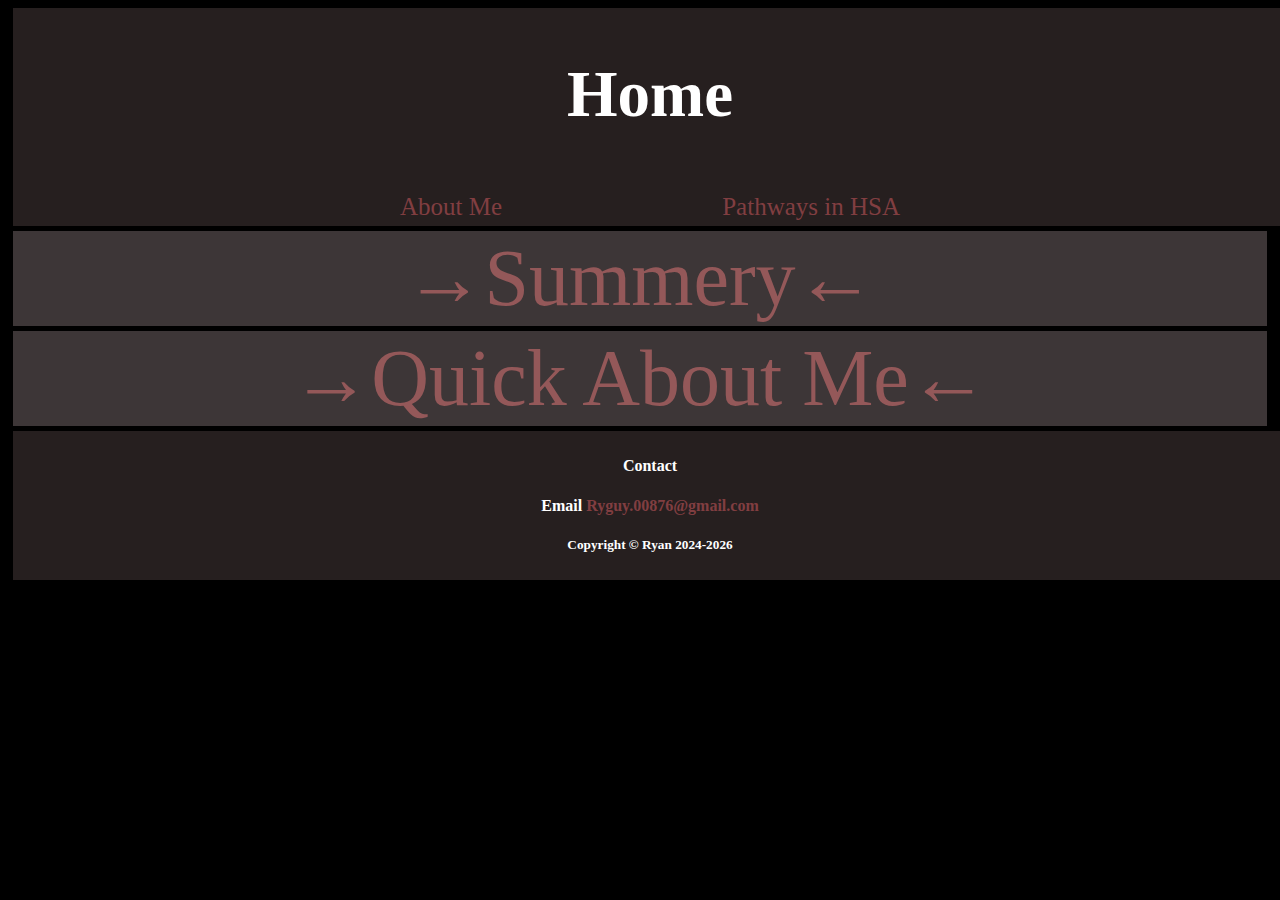
<file: index.html>
<!DOCTYPE html>
<html>
    <head>
        <title>DevLanunch Home</title>
        <link rel="stylesheet" href="DevLanuch.css">
    </head>
    <body>
        <header>
            <h1 class="title" style="text-align: center;">Home</h1>
            <br>
                <nav>
                <a class="left" href="about.html">About Me</a>
                <a class="right" href="path.html">Pathways in HSA</a>
                </nav>
        </header>
            <section class="firstsec">
            <details>
                <summary>→Summery←</summary>
                <p>This is a website for the class I have in my Junior year of highschool for the class Visual Programming. This website will include information about myself and the pathways I am taking in the highschool I am attending which will be excluded for safety reasons. If there are any mistakes or things you think I should add please let me know <a href="ryguy.00876@gmail.com">Ryguy.00876@gmail.com</a>, or if you have any advice at all. I am always looking to improve.</p>
            </details>
        </section>
        <section>
            <details>
                <summary>→Quick About Me←</summary>
                <p>Hello, I am Ryan the creator of the website, this as I have said in the summary is a school project. I am excluding my last name from the website because I do not feel comfortable using it on a website I am posting onto the internet. This is mainly a safety precaution even though I know if anyone really wants it they could find it if they wanted too. I hope you enjoy the website and If you would like to know more about me other than this please go to the about me section.</p>
            </details>
        </section>

        <Footer>
            <h4>Contact</h4>
            <h4>Email <a href="ryguy.00876@gmail.com">Ryguy.00876@gmail.com</a></h4>
            <h5>Copyright &copy; Ryan 2024-2026</h5>
        </Footer>
    </body>
</html>
</file>
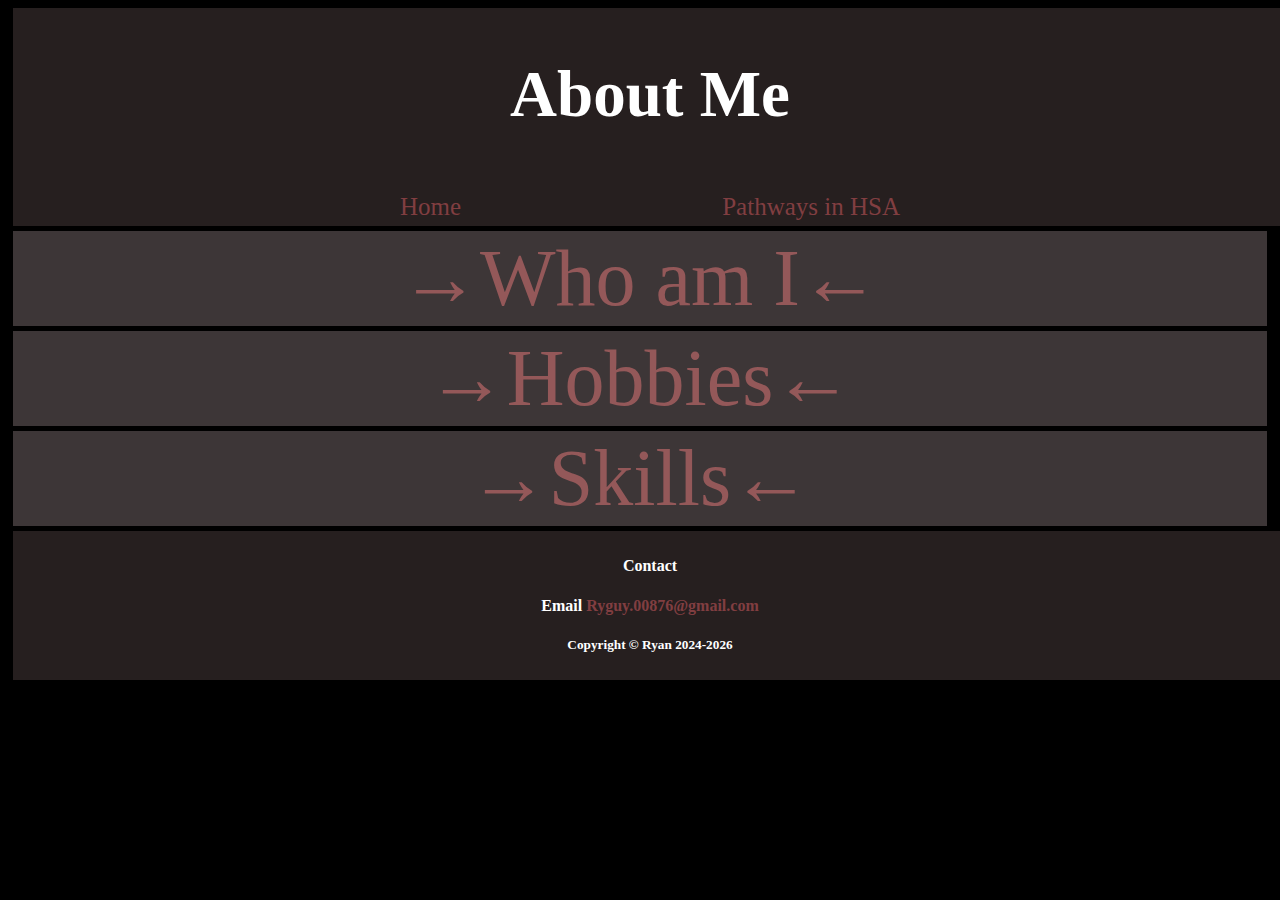
<file: about.html>
<!DOCTYPE html>
<html>
    <head>
        <title>DevLanunch About</title>
        <link rel="stylesheet" href="DevLanuch.css">
    </head>
    <body>
        <header>
            <h1 class="title" style="text-align: center;">About Me</h1>
            <br>
                <nav>
                <a class="left" href="index.html">Home</a>
                <a class="right" href="path.html">Pathways in HSA</a>
                </nav>
        </header>
            <section class="firstsec">
            <details>
                <summary>→Who am I←</summary>
                <p>Hello once again, assuming you read the other about me… ANYWAY I as you should know am Ryan, your wonderful website maker today or rather this website. I am currently in my Junior year of highschool as I have said before. I joined the Esports club for SSBU (Super Smash Bros. Ultimate) this year. I am currently a majority A student. I have been slacking on English and I really just hate Math this year yet I am still trying my best. I guess that isn’t entirely true of trying my best. At least, I don’t put my full effort forward unless I have an incentive or is for work (money is a powerful motivator.) But I still do put my best foot forward. I do what is required at the very least.</p>
            </details>
        </section>
        <section>
            <details>
                <summary>→Hobbies←</summary>
                <ul>
                    <li>Reading: I personally always enjoy a good fiction story. I however for some reason hate poetry, I do not know why.</li>
                    <li>Writing: I always enjoy writing fiction, specifically for my other hobby being Dungeons & Dragons. This is a very good creative outlet.</li>
                    <li>Candle Making: I just enjoy this one, no real reason.</li>
                    <li>Gaming: Again, like the last one, just something I do for fun.</li>
                    <li>Dungeons & Dragons: This is a very fun and creative experience, it gives me social interaction I desperately need. My social anxiety makes it hard.</li>
                    <li>Mug Making?: I like doing this but I have only really done it for commissions.</li>
                </ul>
            </details>
        </section>
        <section>
            <details>
                <summary>→Skills←</summary>
                <ul>
                    <li>Problem Solving: This has been given from all the projects in school. I’ll say the engineering classes have helped me the most here, also science fair.</li>
                    <li>Leadership: All the group projects. I have also learned how to do the majority of the work because no one else will work. I hate group projects in schools.</li>
                    <li>Design Process: This is from both engineering and programming sides. I mean also a bit of the science side too from the science fair. But overall a good skill to have because it instills a knowledge of failure.</li>
                    <li>Use of Fanuc Robot</li>
                    <li>Use Of PLC</li>
                    <li>Use Of HTML/CSS</li>
                    <li>Wiring</li>
                    <li>Use of CAD</li>
                </ul>
            </details>
        </section>
        <Footer>
            <h4>Contact</h4>
            <h4>Email <a href="ryguy.00876@gmail.com">Ryguy.00876@gmail.com</a></h4>
            <h5>Copyright &copy; Ryan 2024-2026</h5>
        </Footer>
    </body>
</html>
</file>
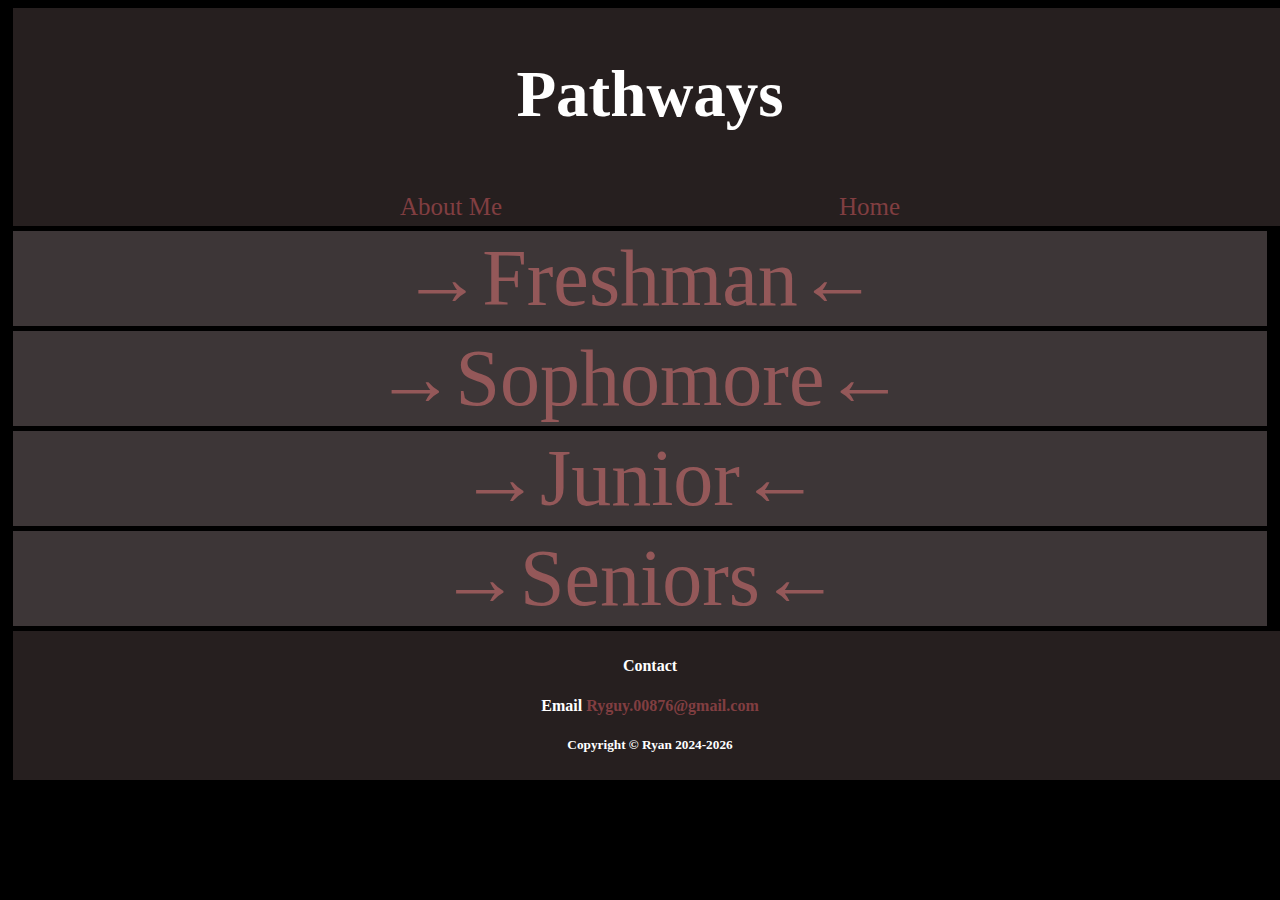
<file: path.html>
<!DOCTYPE html>
<html>
    <head>
        <title>DevLanunch Pathways</title>
        <link rel="stylesheet" href="DevLanuch.css">
    </head>
    <body>
        <header>
            <h1 class="title" style="text-align: center;">Pathways</h1>
            <br>
                <nav>
                <a id="left" href="about.html">About Me</a>
                <a id="right" href="index.html">Home</a>
                </nav>
        </header>
        <section class="firstsec">
            <details>
                <summary>→Freshman←</summary>
                <h3>Engineering Design</h3>
                <p>In this class we learned the steps to the engineering design process and CAD.
                     We used the website <a target="_blank" href="https://cad.onshape.com">Onshape</a> 
                     for CADing, it is an easy website and good for beginners. This is all we worked on the freshman year.</p>
                <img src="DevLanch_Imgs/Angle_Shoe.png">
                <img src="DevLanch_Imgs/Side_Shoe.png">

                <h3>Java</h3>
                <p>We learned basic Java programming, and we used Eclipse IDE to program. I do not have any of my code from that year nor projects.</p>
            </details>
        </section>
        <section>
            <details>
                <summary>→Sophomore←</summary>
                <h3>AC/DC</h3>
                <p>We learned about AC and DC circuits and how to wire them. I know we did a couple projects on <a target="_blank" href="https://cad.onshape.com">Onshape</a> but I do not believe we did any wiring projects other than the labs.</p>
                <img src="DevLanch_Imgs/Hand_crank_Front.png">
                <img src="DevLanch_Imgs/Hand_crank_Back.png">

                <h3>Python</h3>
                <p>I genuinely don't remember anything of what I learned this year.</p>
            </details>
        </section>
        <section>
            <details>
                <summary>→Junior←</summary>
                <h3>Industrial Robotics and Robotics</h3>
                <p>The first semester we were working with the FANUC robots, we did several projects. Sadly I do not have any pictures or videos for them. I have been fully certified in the state of Ohio to use the FANUC robots.</p>
                <br>
                <h3>Part 2</h3>
                <p>In the second semester we work with PLCs (Programmable Logic Controller), I do not have any of this code currently. However this was a very fun experience and I am also certified to use PLCs</p>
                <br>
                <h3>Visual Programming</h3>
                <p>This is my language class but also my pathway. Thank you programming for being a language, I couldn’t last another second in spanish. Jokes aside, I have really enjoyed this class. I have another major project other than this website and you can see images below.</p>
                <img style="width:500px;" src="DevLanch_Imgs/AAA_home.png">
                <img style="width:750px;" src="DevLanch_Imgs/AAA_T.png">
                <img style="width:500px;" src="DevLanch_Imgs/AAA_G.png">
            </details>
        </section>
        <section>
            <details>
                <summary>→Seniors←</summary>
                <p>I havent started my senior year as of making this website. I will update on a later date. - Ryan Shoults 05-08-2025 12:58 PM</p>
            </details>
        </section>
        
        <Footer>
            <h4>Contact</h4>
            <h4>Email <a href="ryguy.00876@gmail.com">Ryguy.00876@gmail.com</a></h4>
            <h5>Copyright &copy; Ryan 2024-2026</h5>
        </Footer>
    </body>
</html>
</file>
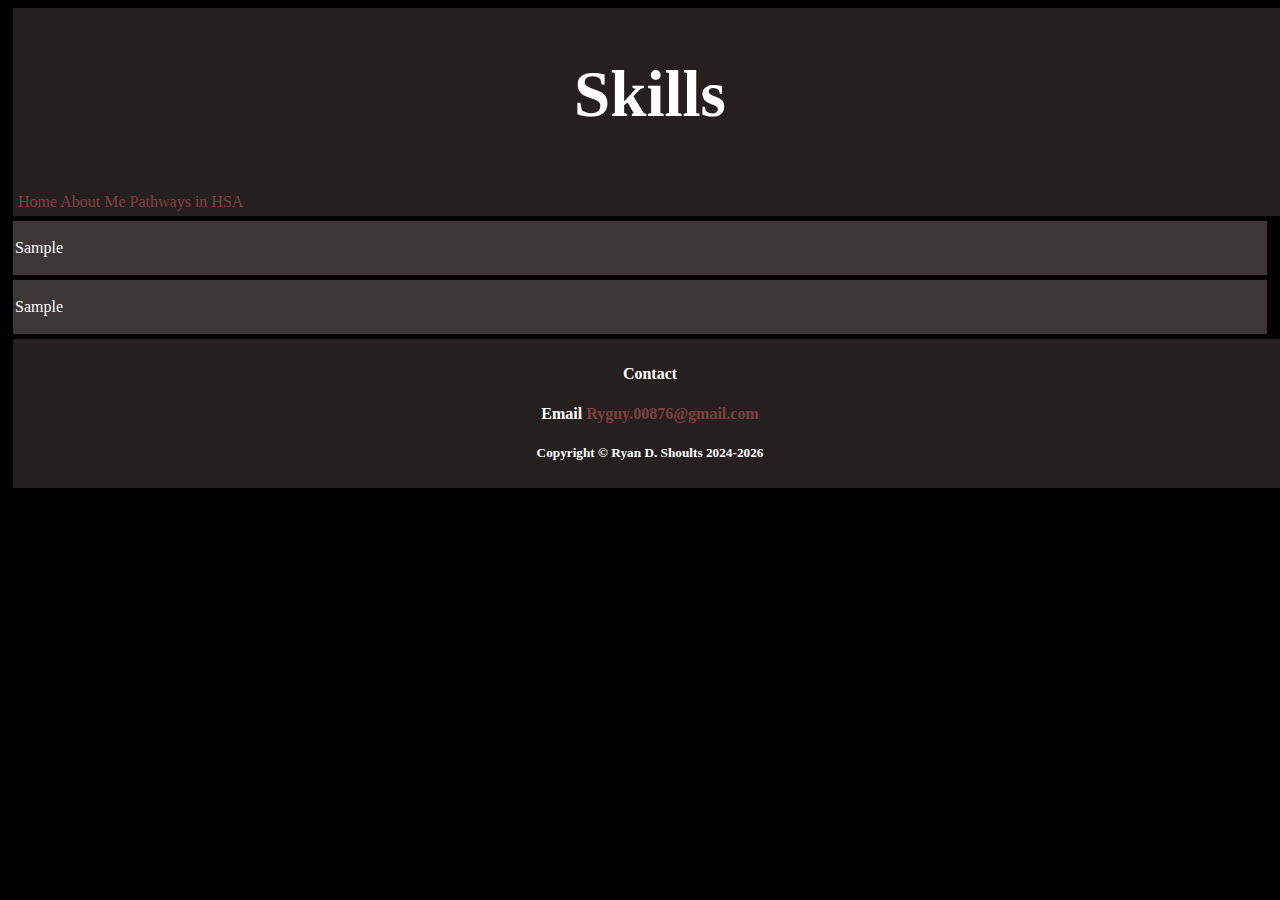
<file: skills.html>
<!DOCTYPE html>
<html>
    <head>
        <title>DevLanunch Home</title>
        <link rel="stylesheet" href="DevLanuch.css">
    </head>
    <body>
        <header>
            <h1 class="title" style="text-align: center;">Skills</h1>
            <br>
            <a class="left" href="index.html">Home</a>
            <a class="middle" href="about.html">About Me</a>
            <a class="right" href="path.html">Pathways in HSA</a>
        </header>
        <section class="firstsec">
            <p>Sample</p>
        </section>
        <section>
            <P>Sample</P>
        </section>
        <Footer>
            <h4>Contact</h4>
            <h4>Email <a href="ryguy.00876@gmail.com">Ryguy.00876@gmail.com</a></h4>
            <h5>Copyright &copy; Ryan D. Shoults 2024-2026</h5>
        </Footer>
    </body>
</html>
</file>
<file: DevLanuch.css>
*{
    color: white;
}
body{
    background-color: #000000;
}
header{
    background-color: #261f1f;
    padding: 5px;
    width: 100%;
    left: 0;
    top: 0;
    margin: 5px;
}
section, .firstsec{
    background-color: #3d3637;
    padding: 2px;
    
}
section{
    margin: 5px;
}
footer{
    background-color: #261f1f;
    position: sticky;
    padding: 5px;
    left: 0;
    bottom: 0;
    width: 100%;
    margin: 5px;
    text-align: center;
}
a {
    text-decoration: none;
    color: #813e41;
}
nav {
    display: flex;
    justify-content: space-between;
    width: 500px;
    margin: 0 auto;
    font-size: 25px;
}

summary{
    text-align: center;
    font-size: 80px;
    color: #945859
}
details{
    font-size: 20px;
}
details > summary {
  list-style: none;
}
details > summary::-webkit-details-marker {
  display: none;
}
img{
    width: 250px;
}
.title{
    font-size: 65px;   
    font-style: bold;
}
</file>
